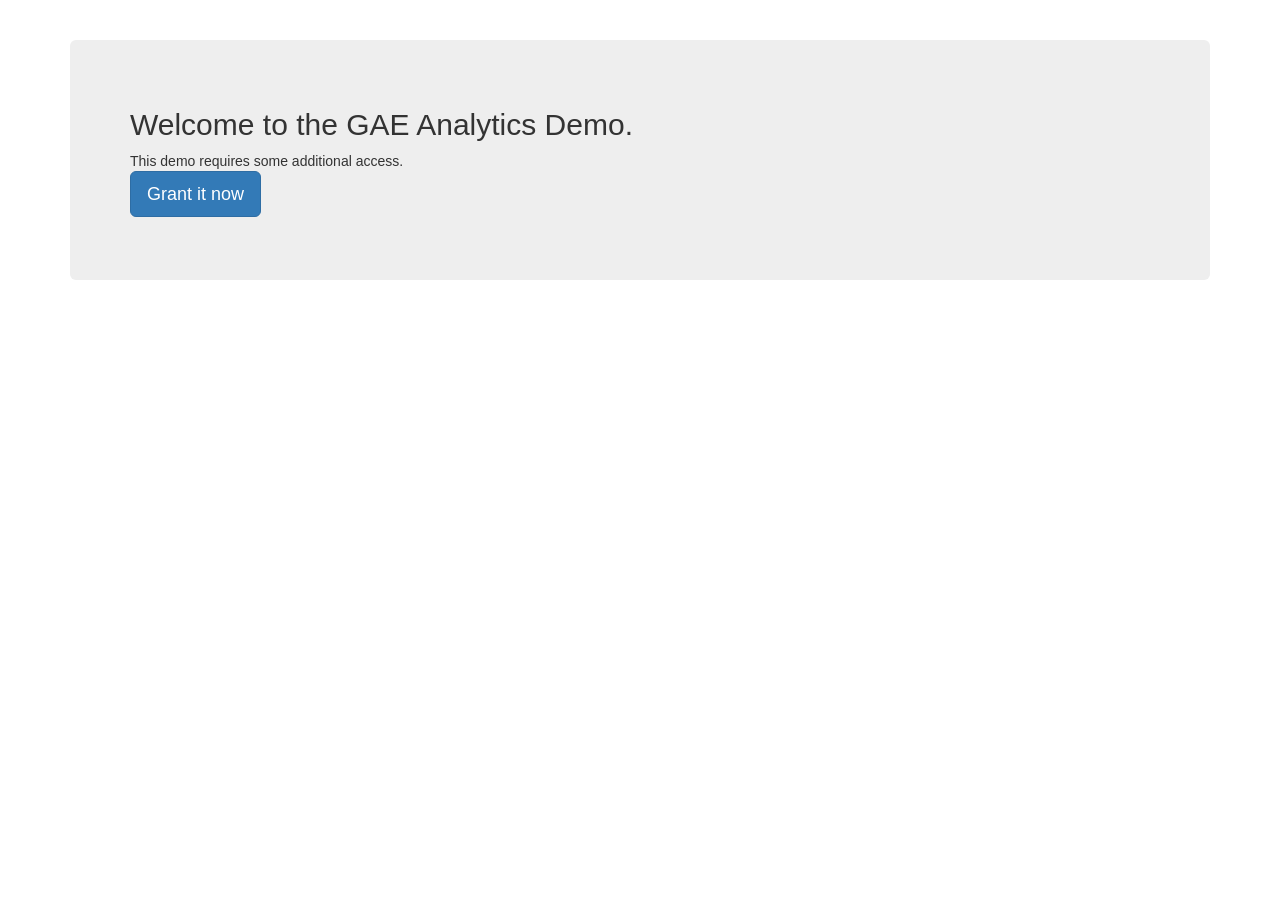
<file: templates/grantaccess.html>
<!--
Copyright 2014 Google Inc. All rights reserved.

Licensed under the Apache License, Version 2.0 (the "License");
you may not use this file except in compliance with the License.
You may obtain a copy of the License at

    http://www.apache.org/licenses/LICENSE-2.0

Unless required by applicable law or agreed to in writing, software
distributed under the License is distributed on an "AS IS" BASIS,
WITHOUT WARRANTIES OR CONDITIONS OF ANY KIND, either express or implied.
See the License for the specific language governing permissions and
limitations under the License.
-->
<!DOCTYPE html>
<html lang="en">
<head>
  <link rel="stylesheet" href="//netdna.bootstrapcdn.com/bootstrap/3.0.3/css/bootstrap.min.css">
</head>
<body>
  <div class="container" style="margin-top: 40px">
    <div class="jumbotron">
      <h2>Welcome to the GAE Analytics Demo.</h2>
      This demo requires some additional access.
      <p><a href="{{ url }}" class="btn btn-primary btn-lg" role="button">Grant it now</a></p>
    </div>
  </div>
</body>
</html>
</file>
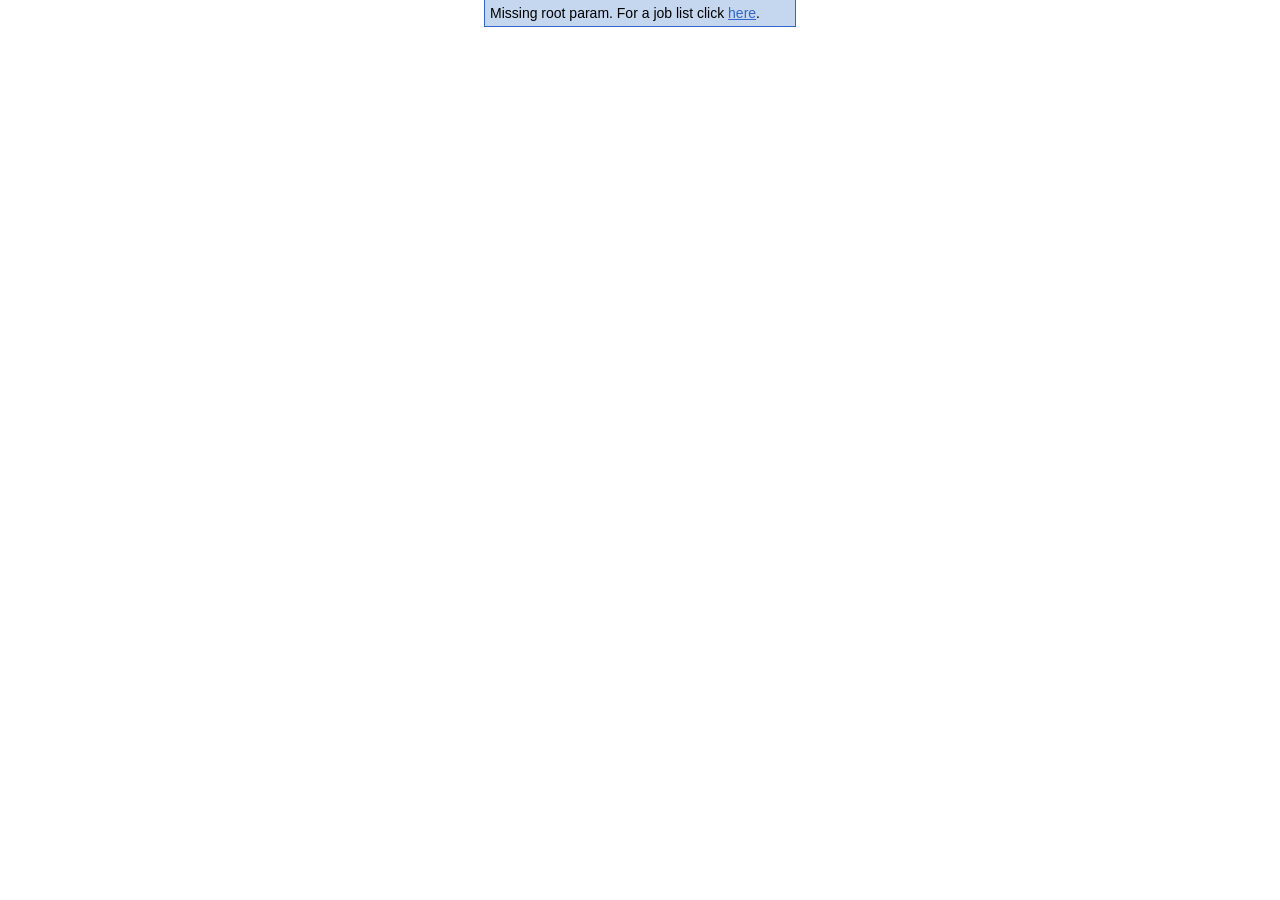
<file: mapreduce/third_party/pipeline/ui/status.html>
<!doctype html>
<html>
<head>
  <meta charset="utf-8">
  <link rel="stylesheet" href="common.css" type="text/css" charset="utf-8">
  <link rel="stylesheet" href="status.css" type="text/css" charset="utf-8">
  <link rel="stylesheet" href="jquery.treeview.css" type="text/css" charset="utf-8">
  <script type="text/javascript" src="jquery-1.4.2.min.js"></script>
  <script type="text/javascript" src="jquery.cookie.js"></script>
  <script type="text/javascript" src="jquery.treeview.min.js"></script>
  <script type="text/javascript" src="jquery.timeago.js"></script>
  <script type="text/javascript" src="jquery.ba-hashchange.min.js"></script>
  <script type="text/javascript" src="jquery.json.min.js"></script>
  <script type="text/javascript" src="common.js"></script>
  <script type="text/javascript" src="status.js"></script>
  <script type="text/javascript">
    $(document).ready(initStatus);
  </script>
</head>
<body>

<div id="butter" style="display: none;"></div>

<div id="sidebar" style="display: none;">
<!-- Tree will go here -->
</div>

<div id="content">

  <div id="control" style="display: none;">
    <table id="control-table" border="0" cellpadding="0" cellspacing="0">
      <tr>
        <td class="control-cell">
          <a class="abort-link" href="#" style="display: none;">Abort</a>
        </td>
        <td class="control-cell">
          <a class="delete-link" href="#" style="display: none;">Delete</a>
        </td>
        <td class="control-cell">
          <a class="refresh-link" href="#">Refresh</a>
        </td>
        <td class="control-cell">
          <label for="auto-refresh">Auto-pilot</label>
          <input type="checkbox" id="auto-refresh" checked="checked">
        </td>
      </tr>
    </table>
  </div>

  <div id="detail"><!-- Pipeline detail goes here --></div>

  <iframe id="status-console" src="javascript:''" style="display: none;" frameborder="0" border="0"></iframe>

</div>

</body>
</html>
</file>
<file: mapreduce/third_party/pipeline/ui/common.css>
/*
 * Copyright 2010 Google Inc.
 *
 * Licensed under the Apache License, Version 2.0 (the "License");
 * you may not use this file except in compliance with the License.
 * You may obtain a copy of the License at
 *
 *     http://www.apache.org/licenses/LICENSE-2.0
 *
 * Unless required by applicable law or agreed to in writing, software
 * distributed under the License is distributed on an "AS IS" BASIS,
 * WITHOUT WARRANTIES OR CONDITIONS OF ANY KIND, either express or implied.
 * See the License for the specific language governing permissions and
 * limitations under the License.
 */
html, body {
  padding: 0;
  margin: 0;
  width: 100%;
  font-family: helvetica, sans-serif;
  font-size: 14px;
}
#butter {
  position: absolute;
  top: 0;
  min-width: 300px;
  background-color: #C5D7EF;
  text-align: center;
  padding: 5px;
  border-left: 1px solid #3366CC;
  border-right: 1px solid #3366CC;
  border-bottom: 1px solid #3366CC;
}
#butter.error {
  /* Make stack traces legible. */
  text-align: left;
}

#butter a:visited,
#butter a:active,
#butter a:link,
#butter a:hover {
  color: #3366CC;
}
</file>
<file: mapreduce/third_party/pipeline/ui/status.css>
/*
 * Copyright 2010 Google Inc.
 *
 * Licensed under the Apache License, Version 2.0 (the "License");
 * you may not use this file except in compliance with the License.
 * You may obtain a copy of the License at
 *
 *     http://www.apache.org/licenses/LICENSE-2.0
 *
 * Unless required by applicable law or agreed to in writing, software
 * distributed under the License is distributed on an "AS IS" BASIS,
 * WITHOUT WARRANTIES OR CONDITIONS OF ANY KIND, either express or implied.
 * See the License for the specific language governing permissions and
 * limitations under the License.
 */

/* Major page sections. */
html, body {
  overflow: hidden;
}
#sidebar {
  top: 0;
  left: 0;
  position: absolute;
  width: 30%;
  height: 100%;
  overflow: auto;
  padding: 0;
  border-right: 1px solid grey;
  margin: 0;
  background-color: #f8f8f8;
}
#content {
  border: 0;
  margin: 0 0 0 30%;
  padding: 0 0 0 1px; /* must match border+padding on #sidebar */
}
#detail {
  padding: 10px;
  overflow-y: auto;
}
#control {
  padding: 0;
  margin: 0;
  height: 25px;
  width: 100%;
  border-bottom: 1px solid #808080;
}
#control-table {
  height: 100%;
  float: right;
}
.control-cell {
  text-align: center;
  vertical-align: middle;
  padding: 0 4px;
}
#status-console {
  border-top: 1px solid grey;
  border-right: 0;
  border-bottom: 0;
  border-left: 0;
  padding: 0;
  margin: 0;
}

/* shared styling of pipeline info divs */
.status-message {
}
.status-message-text {
  font-family: monospace;
}
abbr {
  cursor: help;
  border: 0;
}
.status-links > a {
  margin-right: 5px;
}
.status-title {
  text-transform: capitalize;
}

/* detail-specific styling */
.status-param,
.retry-param {
  padding-left: 1em;
  font-size: 0.85em;
}
.slot-detail,
.status-param-value {
  padding-left: 1em;
  word-wrap: break-word;
}
.value-disclosure-more {
  display: none;
}
.run-after-pipeline-id,
.child-pipeline-id,
.child-link,
.run-after-link {
  display: block;
  padding-left: 1em;
  font-size: 0.85em;
}
#detail .status-box {
  font-size: 1em;
}
#detail .outputs-container,
#detail .param-container,
#detail .child-container,
#detail .run-after-container,
#detail .status-retry-params {
  margin-top: 1em;
}
#detail .status-param-value,
#detail .slot-value {
  font-family: monospace;
}

/* sidebar */
#sidebar .status-title {
}
#sidebar .status-message {
  word-wrap: break-word;
}
#sidebar .status-time {
}
#sidebar .status-runtime {
}
#sidebar .status-links {
}
#sidebar .status-box {
  font-size: 0.85em;
  padding: 3px 3px;
  min-width: 200px;
  border-left: 1px solid #BFBFBF;
  border-right: 0;
  border-top: 0;
  border-bottom: 1px solid #BFBFBF;
}
#sidebar .status-waiting {
  background-color: #EDEDED;
}
#sidebar .status-run,
#sidebar .status-finalizing {
  background-color: #fff;
}
#sidebar .status-done {
  background-color: #BEEDBE;
}
#sidebar .status-aborted,
#sidebar .status-canceled {
  background-color: #EDBEC6;
}
#sidebar .status-retry {
  background-color: #EDE7B2;
}
.treeview li {
  padding: 0 0 0 16px;
}
.disclosure {
  text-decoration: underline;
  color: blue;
  padding-top: 0.5em;
  padding-left: 3px;
  display: block;
}
.selected-indicator {
  display: none;
}
.selected-link .selected-indicator {
  display: block;
  float: right;
  margin: 0;
  padding: 0;
  font-size: 30px;
  color: #000;
  font-weight: bold;
  line-height: 15px;
}
.status-links .selected-link {
  font-weight: bold !important;
}
.status-links a:active,
.status-links a:link,
.status-links a:visited {
  text-decoration: underline;
  color: blue;
  font-weight: normal;
}
.disclosure:hover,
.status-links a:hover,
.detail-link a:hover {
  text-decoration: underline;
}
#sidebar .detail-link {
  word-wrap: break-word;
}
.detail-link a {
  font-size: 1.2em;
  font-weight: bold;
  text-decoration: none;
}
.detail-link a:active,
.detail-link a:link,
.detail-link a:visited {
  color: black;
}
</file>
